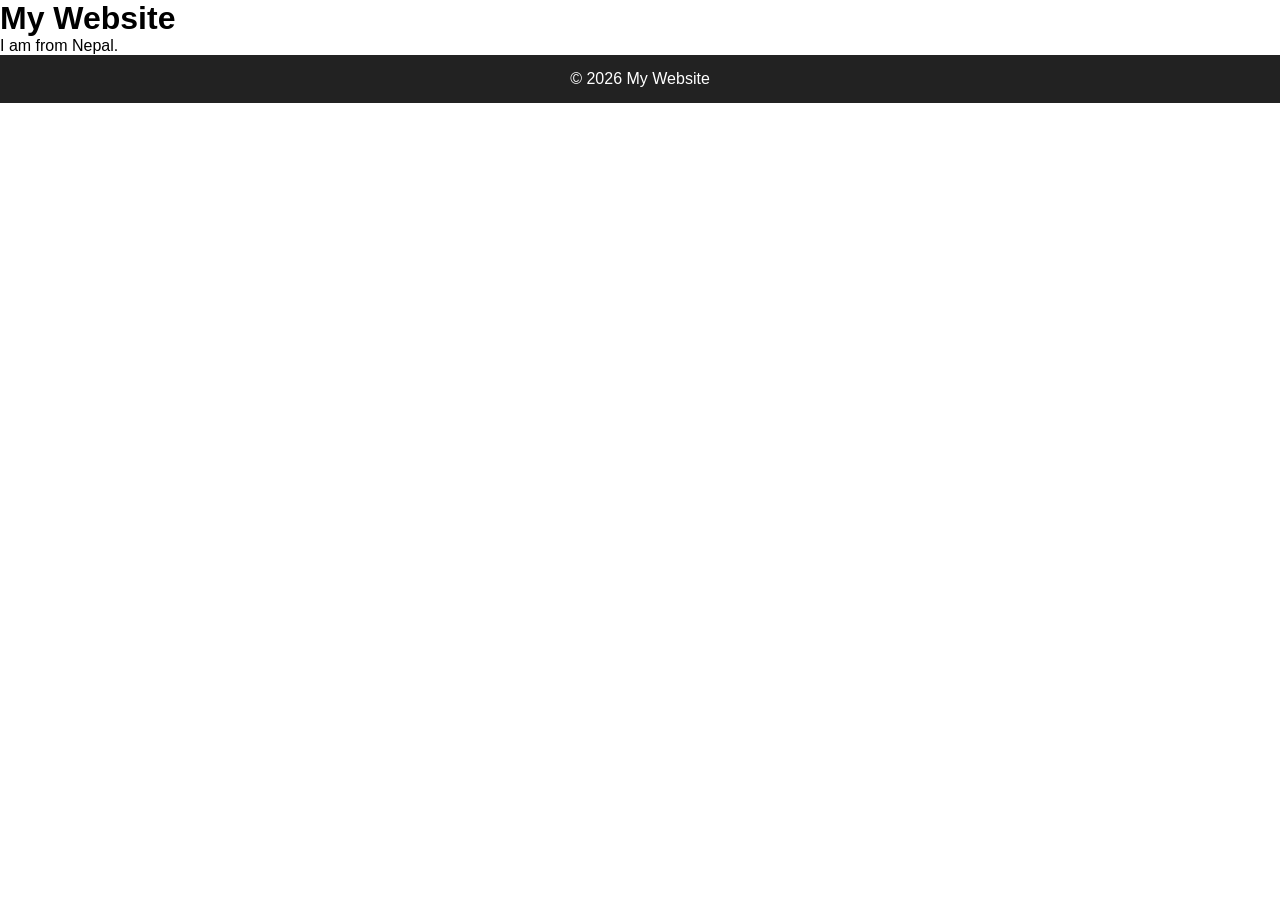
<file: html/index.html>
<!DOCTYPE html>
<html lang="en">
<head>
<meta charset="UTF-8">
<meta name="viewport" content="width=device-width, initial-scale=1.0">
<title>My Website</title>

<link rel="stylesheet" href="style.css">

</head>

<body>

<header>
    <h1>My Website</h1>
</header>

<main>
    <div class="content">
        <p>I am from Nepal.</p>
    </div>
</main>

<footer>
    <p>© 2026 My Website</p>
</footer>

</body>
</html>
</file>
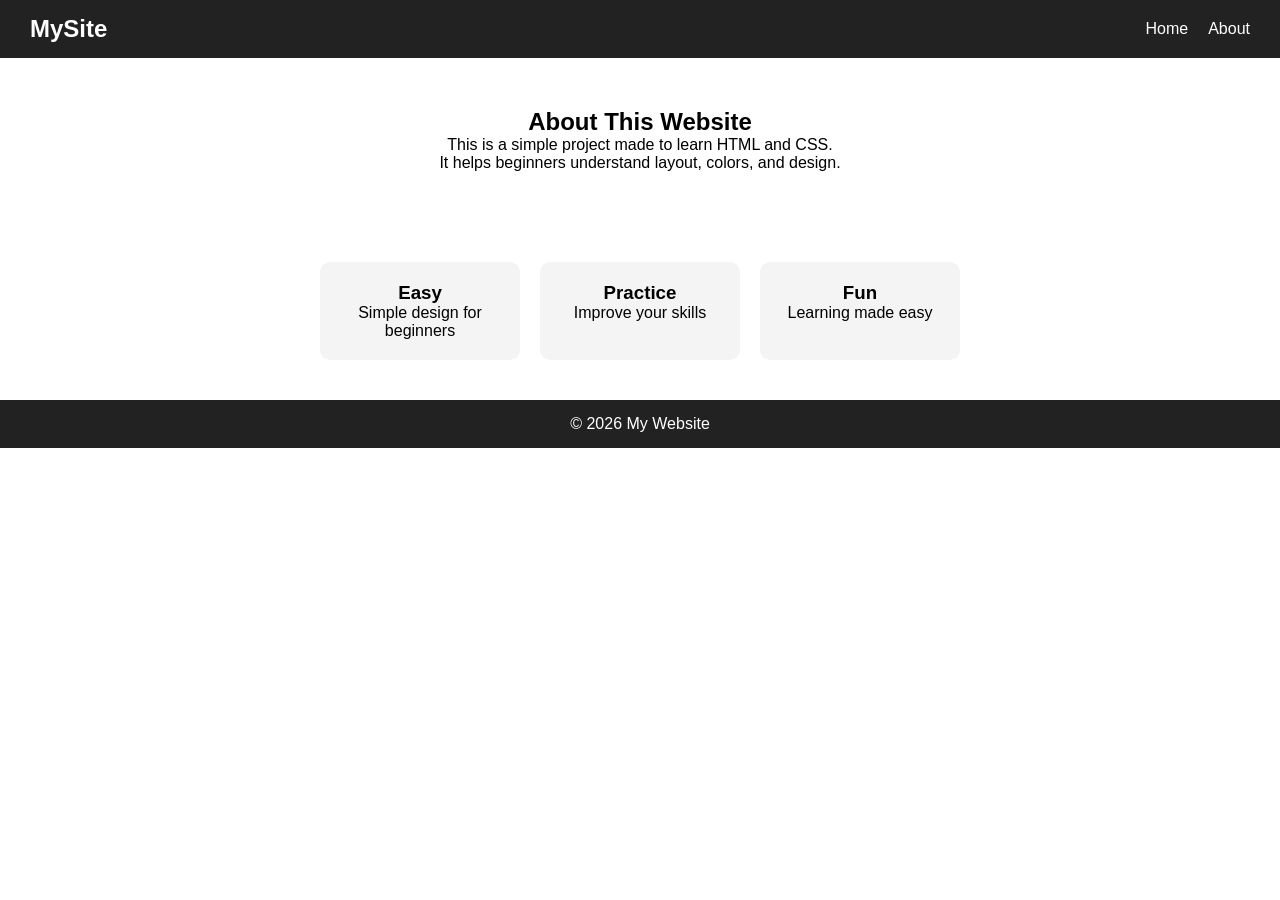
<file: html/about.html>
<!DOCTYPE html>
<html lang="en">
<head>
  <meta charset="UTF-8">
  <title>About</title>
  <link rel="stylesheet" href="style.css">
</head>
<body>

<nav>
  <h1>MySite</h1>
  <ul>
    <li><a href="index.html">Home</a></li>
    <li><a href="about.html">About</a></li>
  </ul>
</nav>

<section class="about">
  <h2>About This Website</h2>
  <p>This is a simple project made to learn HTML and CSS.</p>
  <p>It helps beginners understand layout, colors, and design.</p>
</section>

<section class="cards">
  <div class="card">
    <h3>Easy</h3>
    <p>Simple design for beginners</p>
  </div>

  <div class="card">
    <h3>Practice</h3>
    <p>Improve your skills</p>
  </div>

  <div class="card">
    <h3>Fun</h3>
    <p>Learning made easy</p>
  </div>
</section>

<footer>
  <p>© 2026 My Website</p>
</footer>

</body>
</html>
</file>
<file: html/style.css>
* {
  margin: 0;
  padding: 0;
  box-sizing: border-box;
  font-family: Arial, sans-serif;
}

/* Navbar */
nav {
  display: flex;
  justify-content: space-between;
  align-items: center;
  background: #222;
  color: white;
  padding: 15px 30px;
}

nav ul {
  list-style: none;
  display: flex;
}

nav ul li {
  margin-left: 20px;
}

nav ul li a {
  color: white;
  text-decoration: none;
}

nav ul li a:hover {
  color: #00adb5;
}

/* Hero */
.hero {
  height: 80vh;
  background: linear-gradient(to right, #00adb5, #393e46);
  color: white;
  display: flex;
  flex-direction: column;
  justify-content: center;
  align-items: center;
}

.hero button {
  margin-top: 15px;
  padding: 10px 20px;
  border: none;
  cursor: pointer;
}

/* About */
.about {
  padding: 50px;
  text-align: center;
}

/* Cards */
.cards {
  display: flex;
  justify-content: center;
  gap: 20px;
  padding: 40px;
}

.card {
  background: #f4f4f4;
  padding: 20px;
  width: 200px;
  text-align: center;
  border-radius: 10px;
  transition: 0.3s;
}

.card:hover {
  background: #00adb5;
  color: white;
  transform: scale(1.05);
}

/* Footer */
footer {
  text-align: center;
  padding: 15px;
  background: #222;
  color: white;
}
</file>
